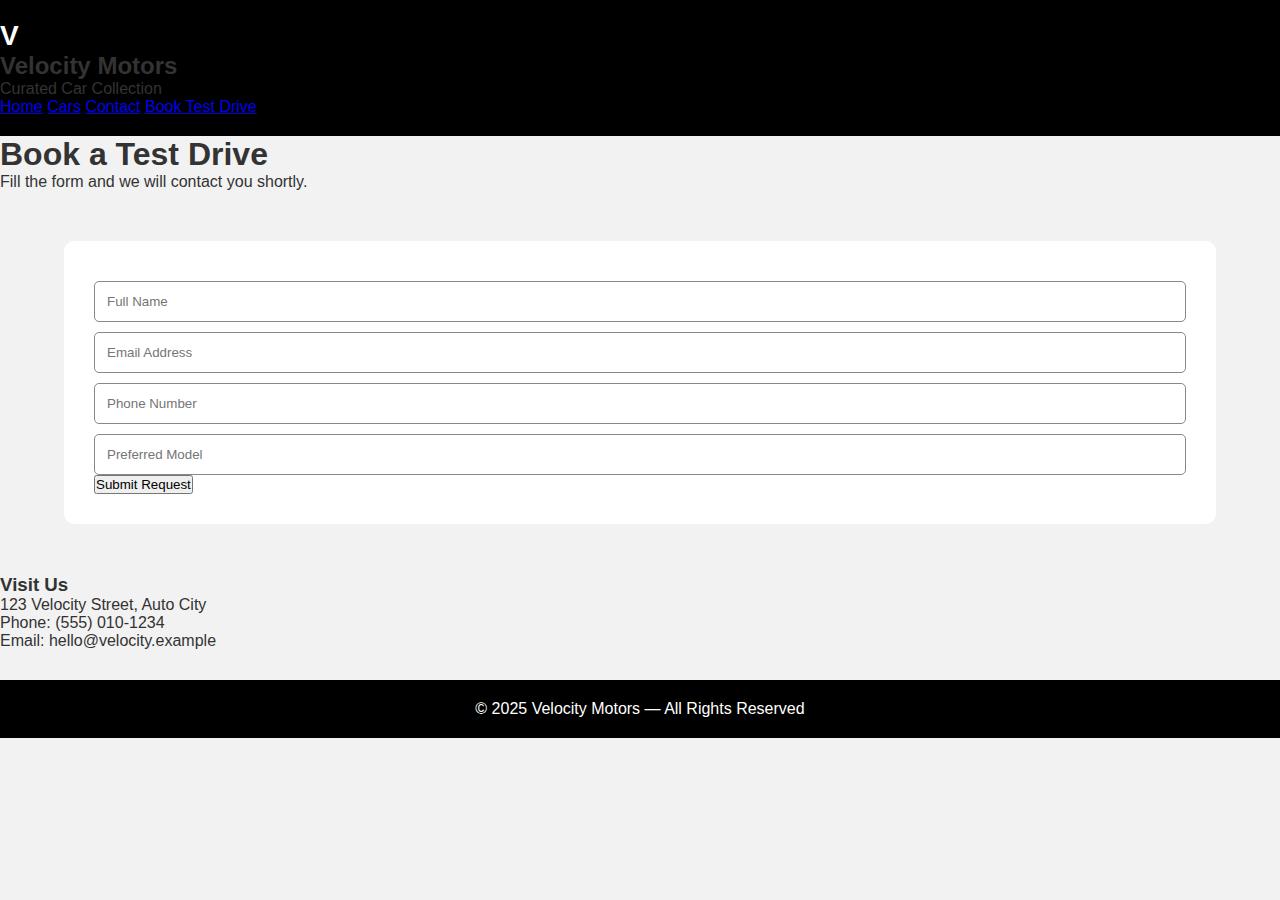
<file: conent.html>
<!doctype html>
<html lang="en">
<head>
  <meta charset="utf-8" />
  <meta name="viewport" content="width=device-width,initial-scale=1" />
  <title>Velocity Motors — Contact</title>
  <link rel="stylesheet" href="style.css" />
</head>
<body>
  <header class="container header">
    <div class="brand">
      <div class="logo">V</div>
      <div>
        <h2>Velocity Motors</h2>
        <p class="muted small">Curated Car Collection</p>
      </div>
    </div>
    <nav>
      <a href="index.html">Home</a>
      <a href="cars.html">Cars</a>
      <a href="contact.html" class="active">Contact</a>
      <a class="cta" href="contact.html">Book Test Drive</a>
    </nav>
  </header>

  <section class="container contact-section">
    <h1>Book a Test Drive</h1>
    <p class="muted">Fill the form and we will contact you shortly.</p>

    <form class="contact-form" onsubmit="event.preventDefault(); alert('Thank you! We will contact you soon.');">
      <input class="input" placeholder="Full Name" required />
      <input class="input" placeholder="Email Address" type="email" required />
      <input class="input" placeholder="Phone Number" required />
      <input class="input" placeholder="Preferred Model" />
      <button class="btn-submit" type="submit">Submit Request</button>
    </form>

    <div class="contact-info">
      <h3>Visit Us</h3>
      <p class="muted">123 Velocity Street, Auto City</p>
      <p class="muted">Phone: (555) 010-1234</p>
      <p class="muted">Email: hello@velocity.example</p>
    </div>
  </section>

  <footer class="footer container">
    <p>© 2025 Velocity Motors — All Rights Reserved</p>
  </footer>
</body>
</html>
</file>
<file: style.css>
* {
  margin: 0;
  padding: 0;
  box-sizing: border-box;
  font-family: 'Poppins', sans-serif;
}

body {
  background: #f2f2f2;
  color: #333;
}

/* NAVBAR */
header {
  width: 100%;
  background: #000;
  padding: 20px 0;
  position: sticky;
  top: 0;
  z-index: 1000;
}

.navbar {
  width: 90%;
  margin: auto;
  display: flex;
  justify-content: space-between;
  align-items: center;
}

.logo {
  color: #fff;
  font-size: 28px;
  font-weight: bold;
}

.nav-links {
  list-style: none;
  display: flex;
  gap: 20px;
}

.nav-links a {
  color: #fff;
  text-decoration: none;
  font-size: 17px;
}

.nav-links a:hover {
  color: #ff4a4a;
}

/* HERO SECTION */
.hero {
  height: 80vh;
  background: url("car-bg.jpg") center/cover no-repeat;
  display: flex;
  align-items: center;
  justify-content: center;
  text-align: center;
  color: white;
}

.hero-content h1 {
  font-size: 60px;
  text-transform: uppercase;
}

.hero-content p {
  font-size: 20px;
  margin-top: 10px;
}

.btn {
  margin-top: 20px;
  padding: 12px 24px;
  background: #ff0000;
  color: white;
  border: none;
  border-radius: 6px;
  cursor: pointer;
}

.btn:hover {
  background: #b30000;
}

/* CARS PAGE */
.cars-section {
  width: 90%;
  margin: 50px auto;
}

.car-box {
  background: white;
  padding: 20px;
  border-radius: 10px;
  margin-bottom: 25px;
  display: flex;
  gap: 20px;
  align-items: center;
}

.car-box img {
  width: 300px;
  border-radius: 10px;
}

.car-box h2 {
  font-size: 28px;
}

.car-box button {
  background: #000;
  color: white;
  padding: 10px 20px;
  border-radius: 6px;
  border: none;
}

/* FORM */
form {
  width: 90%;
  margin: 50px auto;
  background: white;
  padding: 30px;
  border-radius: 10px;
}

input, textarea {
  width: 100%;
  padding: 12px;
  margin-top: 10px;
  border-radius: 5px;
  border: 1px solid #888;
}

.submit-btn {
  margin-top: 15px;
  background: red;
  color: white;
  padding: 12px 25px;
  border-radius: 8px;
  border: none;
}

footer {
  background: #000;
  color: white;
  text-align: center;
  padding: 20px;
  margin-top: 30px;
}

@media (max-width: 768px) {
  .car-box {
    flex-direction: column;
    text-align: center;
  }

  .car-box img {
    width: 100%;
  }
}
</file>
